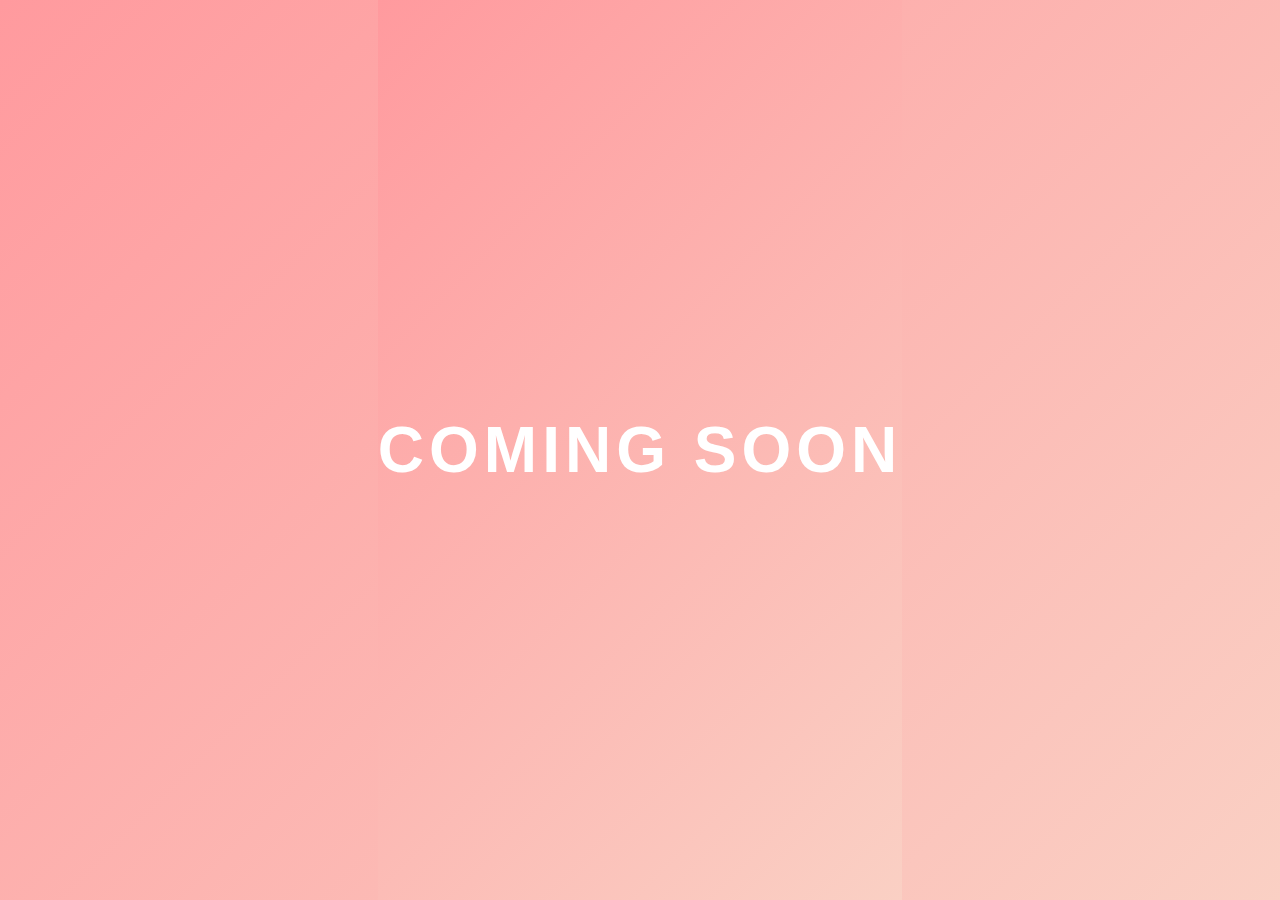
<file: index.html>
<!DOCTYPE html>
<html lang="en">
<head>
    <meta charset="UTF-8">
    <meta name="viewport" content="width=device-width, initial-scale=1.0">
    <title>Coming Soon</title>
    <link rel="stylesheet" href="css/styles.css">
</head>
<body>
    <div class="container">
        <h1 class="coming-soon">Coming Soon</h1>
        
    </div>
</body>
</html>
</file>
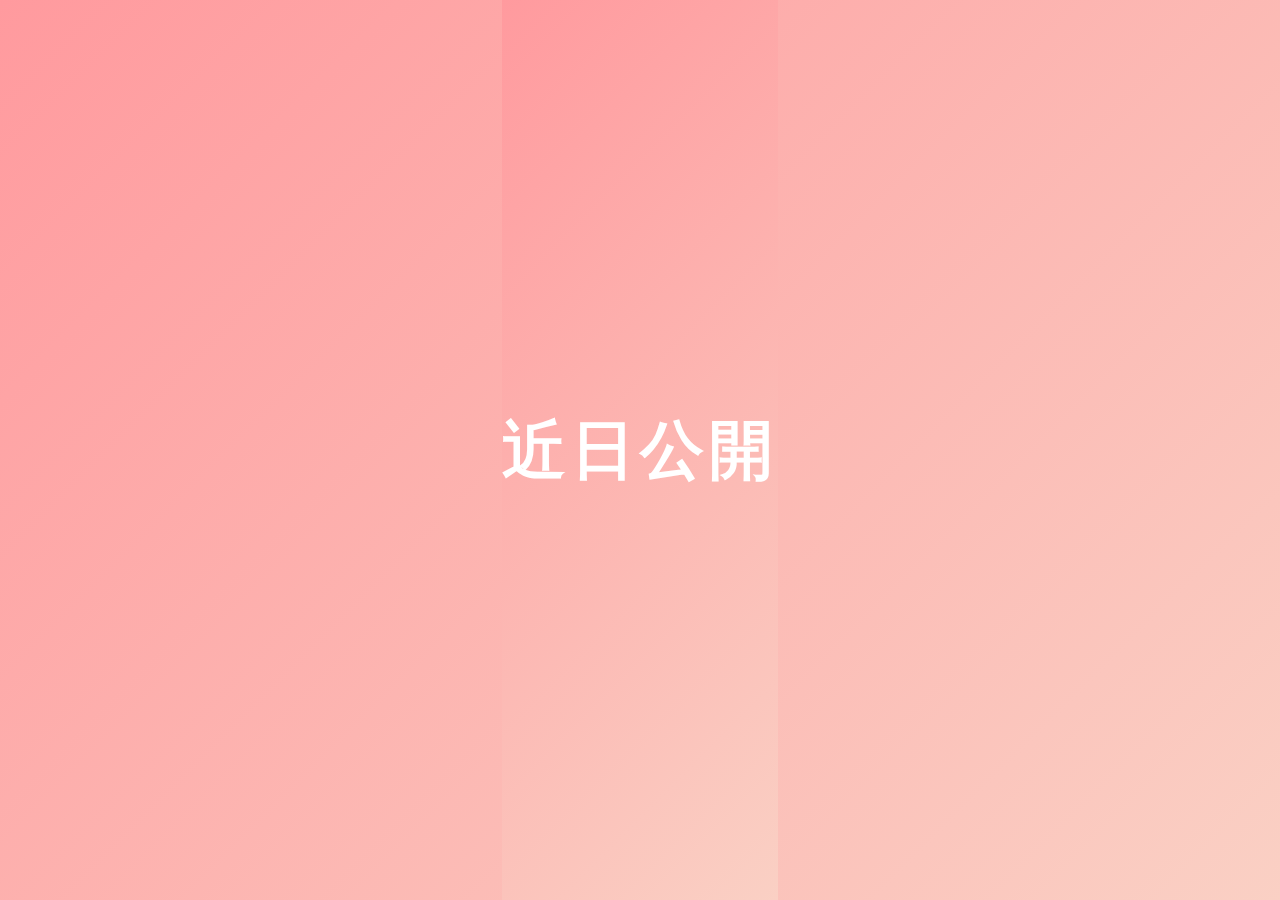
<file: ja/index.html>
<!DOCTYPE html>
<html lang="ja">
<head>
    <meta charset="UTF-8">
    <meta name="viewport" content="width=device-width, initial-scale=1.0">
    <title>近日公開</title>
    <link rel="stylesheet" href="../css/styles.css">
</head>
<body>
    <div class="container">
        <h1 class="coming-soon">近日公開</h1>
    </div>
</body>
</html>
</file>
<file: css/styles.css>
/* Reset */
body, html {
    margin: 0;
    padding: 0;
    height: 100%;
    font-family: 'Arial', sans-serif;
    display: flex;
    justify-content: center;
    align-items: center;
    background: linear-gradient(135deg, #ff9a9e, #fad0c4);
    overflow: hidden;
}

.container {
    text-align: center;
}

.coming-soon {
    font-size: 4rem;
    font-weight: bold;
    color: #fff;
    text-transform: uppercase;
    letter-spacing: 5px;
    animation: pulse 2s infinite;
}


@keyframes pulse {
    0%, 100% {
        text-shadow: 0 0 5px #fff, 0 0 10px #ffe,
                     0 0 20px #ff9a9e, 0 0 30px #fad0c4,
                     0 0 40px #ffdde1;
    }
    50% {
        text-shadow: 0 0 10px #fff, 0 0 20px #ffe,
                     0 0 30px #ff9a9e, 0 0 40px #fad0c4,
                     0 0 50px #ffdde1;
    }
}
</file>
